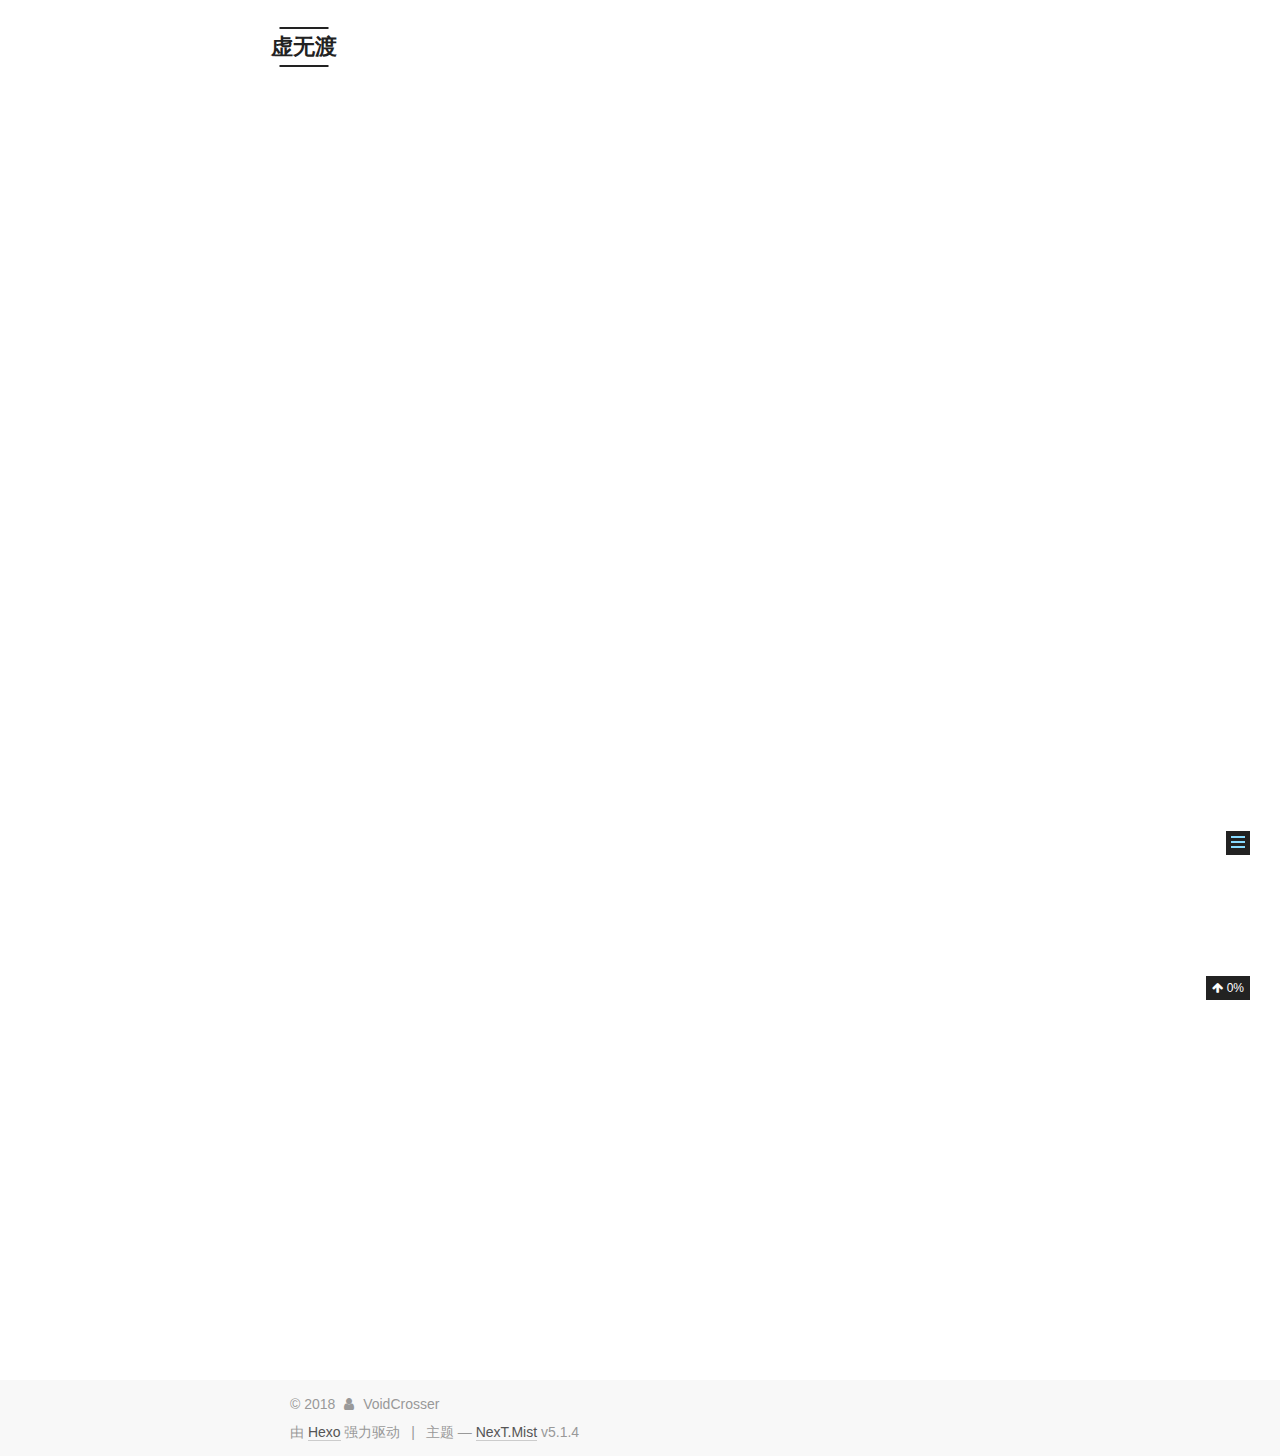
<file: 2018/09/15/hello-world/index.html>
<!DOCTYPE html>



  


<html class="theme-next mist use-motion" lang="zh-Hans">
<head>
  <meta charset="UTF-8"/>
<meta http-equiv="X-UA-Compatible" content="IE=edge" />
<meta name="viewport" content="width=device-width, initial-scale=1, maximum-scale=1"/>
<meta name="theme-color" content="#222">









<meta http-equiv="Cache-Control" content="no-transform" />
<meta http-equiv="Cache-Control" content="no-siteapp" />



  <meta name="google-site-verification" content="UzlAiRKxDGpXx9nNV8h9XyMvv_XqXk5v0slvd111NNI" />














  
  
  <link href="/lib/fancybox/source/jquery.fancybox.css?v=2.1.5" rel="stylesheet" type="text/css" />







<link href="/lib/font-awesome/css/font-awesome.min.css?v=4.6.2" rel="stylesheet" type="text/css" />

<link href="/css/main.css?v=5.1.4" rel="stylesheet" type="text/css" />


  <link rel="apple-touch-icon" sizes="180x180" href="/images/apple-touch-icon-next.png?v=5.1.4">


  <link rel="icon" type="image/png" sizes="32x32" href="/images/favicon-32x32-next.png?v=5.1.4">


  <link rel="icon" type="image/png" sizes="16x16" href="/images/favicon-16x16-next.png?v=5.1.4">


  <link rel="mask-icon" href="/images/logo.svg?v=5.1.4" color="#222">





  <meta name="keywords" content="Hexo, NexT" />










<meta name="description" content="Welcome to Hexo! This is your very first post. Check documentation for more info. If you get any problems when using Hexo, you can find the answer in troubleshooting or you can ask me on GitHub. Quick">
<meta property="og:type" content="article">
<meta property="og:title" content="Hello World">
<meta property="og:url" content="http://blog.voidhouse.xyz/2018/09/15/hello-world/index.html">
<meta property="og:site_name" content="虚无渡">
<meta property="og:description" content="Welcome to Hexo! This is your very first post. Check documentation for more info. If you get any problems when using Hexo, you can find the answer in troubleshooting or you can ask me on GitHub. Quick">
<meta property="og:locale" content="zh-Hans">
<meta property="og:updated_time" content="2017-10-28T00:39:58.000Z">
<meta name="twitter:card" content="summary">
<meta name="twitter:title" content="Hello World">
<meta name="twitter:description" content="Welcome to Hexo! This is your very first post. Check documentation for more info. If you get any problems when using Hexo, you can find the answer in troubleshooting or you can ask me on GitHub. Quick">



<script type="text/javascript" id="hexo.configurations">
  var NexT = window.NexT || {};
  var CONFIG = {
    root: '/',
    scheme: 'Mist',
    version: '5.1.4',
    sidebar: {"position":"left","display":"post","offset":12,"b2t":false,"scrollpercent":true,"onmobile":false},
    fancybox: true,
    tabs: true,
    motion: {"enable":true,"async":false,"transition":{"post_block":"fadeIn","post_header":"slideDownIn","post_body":"slideDownIn","coll_header":"slideLeftIn","sidebar":"slideUpIn"}},
    duoshuo: {
      userId: '0',
      author: 'VoidCrosser'
    },
    algolia: {
      applicationID: '',
      apiKey: '',
      indexName: '',
      hits: {"per_page":10},
      labels: {"input_placeholder":"Search for Posts","hits_empty":"We didn't find any results for the search: ${query}","hits_stats":"${hits} results found in ${time} ms"}
    }
  };
</script>



  <link rel="canonical" href="http://blog.voidhouse.xyz/2018/09/15/hello-world/"/>





  <title>Hello World | 虚无渡</title>
  




<script>
  (function(i,s,o,g,r,a,m){i['GoogleAnalyticsObject']=r;i[r]=i[r]||function(){
            (i[r].q=i[r].q||[]).push(arguments)},i[r].l=1*new Date();a=s.createElement(o),
          m=s.getElementsByTagName(o)[0];a.async=1;a.src=g;m.parentNode.insertBefore(a,m)
  })(window,document,'script','https://www.google-analytics.com/analytics.js','ga');
  ga('create', 'UA-125852921-1', 'auto');
  ga('send', 'pageview');
</script>


  <script type="text/javascript">
    var _hmt = _hmt || [];
    (function() {
      var hm = document.createElement("script");
      hm.src = "https://hm.baidu.com/hm.js?a8ed4d222e36d620af57ae1c71a50ef2";
      var s = document.getElementsByTagName("script")[0];
      s.parentNode.insertBefore(hm, s);
    })();
  </script>




</head>

<body itemscope itemtype="http://schema.org/WebPage" lang="zh-Hans">

  
  
    
  

  <div class="container sidebar-position-left page-post-detail">
    <div class="headband"></div>

    <header id="header" class="header" itemscope itemtype="http://schema.org/WPHeader">
      <div class="header-inner"><div class="site-brand-wrapper">
  <div class="site-meta ">
    

    <div class="custom-logo-site-title">
      <a href="/"  class="brand" rel="start">
        <span class="logo-line-before"><i></i></span>
        <span class="site-title">虚无渡</span>
        <span class="logo-line-after"><i></i></span>
      </a>
    </div>
      
        <p class="site-subtitle"></p>
      
  </div>

  <div class="site-nav-toggle">
    <button>
      <span class="btn-bar"></span>
      <span class="btn-bar"></span>
      <span class="btn-bar"></span>
    </button>
  </div>
</div>

<nav class="site-nav">
  

  
    <ul id="menu" class="menu">
      
        
        <li class="menu-item menu-item-home">
          <a href="/" rel="section">
            
              <i class="menu-item-icon fa fa-fw fa-home"></i> <br />
            
            首页
          </a>
        </li>
      
        
        <li class="menu-item menu-item-about">
          <a href="/about/" rel="section">
            
              <i class="menu-item-icon fa fa-fw fa-user"></i> <br />
            
            关于
          </a>
        </li>
      
        
        <li class="menu-item menu-item-archives">
          <a href="/archives/" rel="section">
            
              <i class="menu-item-icon fa fa-fw fa-archive"></i> <br />
            
            归档
          </a>
        </li>
      

      
        <li class="menu-item menu-item-search">
          
            <a href="javascript:;" class="popup-trigger">
          
            
              <i class="menu-item-icon fa fa-search fa-fw"></i> <br />
            
            搜索
          </a>
        </li>
      
    </ul>
  

  
    <div class="site-search">
      
  <div class="popup search-popup local-search-popup">
  <div class="local-search-header clearfix">
    <span class="search-icon">
      <i class="fa fa-search"></i>
    </span>
    <span class="popup-btn-close">
      <i class="fa fa-times-circle"></i>
    </span>
    <div class="local-search-input-wrapper">
      <input autocomplete="off"
             placeholder="搜索..." spellcheck="false"
             type="text" id="local-search-input">
    </div>
  </div>
  <div id="local-search-result"></div>
</div>



    </div>
  
</nav>



 </div>
    </header>

    <main id="main" class="main">
      <div class="main-inner">
        <div class="content-wrap">
          <div id="content" class="content">
            

  <div id="posts" class="posts-expand">
    

  

  
  
  

  <article class="post post-type-normal" itemscope itemtype="http://schema.org/Article">
  
  
  
  <div class="post-block">
    <link itemprop="mainEntityOfPage" href="http://blog.voidhouse.xyz/2018/09/15/hello-world/">

    <span hidden itemprop="author" itemscope itemtype="http://schema.org/Person">
      <meta itemprop="name" content="VoidCrosser">
      <meta itemprop="description" content="">
      <meta itemprop="image" content="/images/avatar.gif">
    </span>

    <span hidden itemprop="publisher" itemscope itemtype="http://schema.org/Organization">
      <meta itemprop="name" content="虚无渡">
    </span>

    
      <header class="post-header">

        
        
          <h1 class="post-title" itemprop="name headline">Hello World</h1>
        

        <div class="post-meta">
          <span class="post-time">
            
              <span class="post-meta-item-icon">
                <i class="fa fa-calendar-o"></i>
              </span>
              
                <span class="post-meta-item-text">发表于</span>
              
              <time title="创建于" itemprop="dateCreated datePublished" datetime="2018-09-15T22:39:30+08:00">
                09-15-2018
              </time>
            

            

            
          </span>

          

          
            
          

          
          

          

          
            <div class="post-wordcount">
              
                
                <span class="post-meta-item-icon">
                  <i class="fa fa-file-word-o"></i>
                </span>
                
                  <span class="post-meta-item-text">字数统计&#58;</span>
                
                <span title="字数统计">
                  73
                </span>
              

              
                <span class="post-meta-divider">|</span>
              

              
                <span class="post-meta-item-icon">
                  <i class="fa fa-clock-o"></i>
                </span>
                
                  <span class="post-meta-item-text">阅读时长 &asymp;</span>
                
                <span title="阅读时长">
                  1
                </span>
              
            </div>
          

          

        </div>
      </header>
    

    
    
    
    <div class="post-body" itemprop="articleBody">

      
      

      
        <p>Welcome to <a href="https://hexo.io/" target="_blank" rel="noopener">Hexo</a>! This is your very first post. Check <a href="https://hexo.io/docs/" target="_blank" rel="noopener">documentation</a> for more info. If you get any problems when using Hexo, you can find the answer in <a href="https://hexo.io/docs/troubleshooting.html" target="_blank" rel="noopener">troubleshooting</a> or you can ask me on <a href="https://github.com/hexojs/hexo/issues" target="_blank" rel="noopener">GitHub</a>.</p>
<h2 id="Quick-Start"><a href="#Quick-Start" class="headerlink" title="Quick Start"></a>Quick Start</h2><h3 id="Create-a-new-post"><a href="#Create-a-new-post" class="headerlink" title="Create a new post"></a>Create a new post</h3><figure class="highlight bash"><table><tr><td class="gutter"><pre><span class="line">1</span><br></pre></td><td class="code"><pre><span class="line">$ hexo new <span class="string">"My New Post"</span></span><br></pre></td></tr></table></figure>
<p>More info: <a href="https://hexo.io/docs/writing.html" target="_blank" rel="noopener">Writing</a></p>
<h3 id="Run-server"><a href="#Run-server" class="headerlink" title="Run server"></a>Run server</h3><figure class="highlight bash"><table><tr><td class="gutter"><pre><span class="line">1</span><br></pre></td><td class="code"><pre><span class="line">$ hexo server</span><br></pre></td></tr></table></figure>
<p>More info: <a href="https://hexo.io/docs/server.html" target="_blank" rel="noopener">Server</a></p>
<h3 id="Generate-static-files"><a href="#Generate-static-files" class="headerlink" title="Generate static files"></a>Generate static files</h3><figure class="highlight bash"><table><tr><td class="gutter"><pre><span class="line">1</span><br></pre></td><td class="code"><pre><span class="line">$ hexo generate</span><br></pre></td></tr></table></figure>
<p>More info: <a href="https://hexo.io/docs/generating.html" target="_blank" rel="noopener">Generating</a></p>
<h3 id="Deploy-to-remote-sites"><a href="#Deploy-to-remote-sites" class="headerlink" title="Deploy to remote sites"></a>Deploy to remote sites</h3><figure class="highlight bash"><table><tr><td class="gutter"><pre><span class="line">1</span><br></pre></td><td class="code"><pre><span class="line">$ hexo deploy</span><br></pre></td></tr></table></figure>
<p>More info: <a href="https://hexo.io/docs/deployment.html" target="_blank" rel="noopener">Deployment</a></p>

      
    </div>
    
    
    

    

    

    

    <footer class="post-footer">
      

      
      
      

      

      
      
    </footer>
  </div>
  
  
  
  </article>



    <div class="post-spread">
      
    </div>
  </div>


          </div>
          


          

  
    <div class="comments" id="comments">
      <div id="lv-container" data-id="city" data-uid="MTAyMC8zOTc1My8xNjI4MA=="></div>
    </div>

  



        </div>
        
          
  
  <div class="sidebar-toggle">
    <div class="sidebar-toggle-line-wrap">
      <span class="sidebar-toggle-line sidebar-toggle-line-first"></span>
      <span class="sidebar-toggle-line sidebar-toggle-line-middle"></span>
      <span class="sidebar-toggle-line sidebar-toggle-line-last"></span>
    </div>
  </div>

  <aside id="sidebar" class="sidebar">
    
    <div class="sidebar-inner">

      

      
        <ul class="sidebar-nav motion-element">
          <li class="sidebar-nav-toc sidebar-nav-active" data-target="post-toc-wrap">
            文章目录
          </li>
          <li class="sidebar-nav-overview" data-target="site-overview-wrap">
            站点概览
          </li>
        </ul>
      

      <section class="site-overview-wrap sidebar-panel">
        <div class="site-overview">
          <div class="site-author motion-element" itemprop="author" itemscope itemtype="http://schema.org/Person">
            
              <p class="site-author-name" itemprop="name">VoidCrosser</p>
              <p class="site-description motion-element" itemprop="description">酒不醉人人自醉，言有尽而意无穷</p>
          </div>

          <nav class="site-state motion-element">

            
              <div class="site-state-item site-state-posts">
              
                <a href="/archives/">
              
                  <span class="site-state-item-count">1</span>
                  <span class="site-state-item-name">日志</span>
                </a>
              </div>
            

            

            

          </nav>

          

          

          
          

          
          

          

        </div>
      </section>

      
      <!--noindex-->
        <section class="post-toc-wrap motion-element sidebar-panel sidebar-panel-active">
          <div class="post-toc">

            
              
            

            
              <div class="post-toc-content"><ol class="nav"><li class="nav-item nav-level-2"><a class="nav-link" href="#Quick-Start"><span class="nav-number">1.</span> <span class="nav-text">Quick Start</span></a><ol class="nav-child"><li class="nav-item nav-level-3"><a class="nav-link" href="#Create-a-new-post"><span class="nav-number">1.1.</span> <span class="nav-text">Create a new post</span></a></li><li class="nav-item nav-level-3"><a class="nav-link" href="#Run-server"><span class="nav-number">1.2.</span> <span class="nav-text">Run server</span></a></li><li class="nav-item nav-level-3"><a class="nav-link" href="#Generate-static-files"><span class="nav-number">1.3.</span> <span class="nav-text">Generate static files</span></a></li><li class="nav-item nav-level-3"><a class="nav-link" href="#Deploy-to-remote-sites"><span class="nav-number">1.4.</span> <span class="nav-text">Deploy to remote sites</span></a></li></ol></li></ol></div>
            

          </div>
        </section>
      <!--/noindex-->
      

      

    </div>
  </aside>


        
      </div>
    </main>

    <footer id="footer" class="footer">
      <div class="footer-inner">
        <div class="copyright">&copy; <span itemprop="copyrightYear">2018</span>
  <span class="with-love">
    <i class="fa fa-user"></i>
  </span>
  <span class="author" itemprop="copyrightHolder">VoidCrosser</span>

  
</div>


  <div class="powered-by">由 <a class="theme-link" target="_blank" href="https://hexo.io">Hexo</a> 强力驱动</div>



  <span class="post-meta-divider">|</span>



  <div class="theme-info">主题 &mdash; <a class="theme-link" target="_blank" href="https://github.com/iissnan/hexo-theme-next">NexT.Mist</a> v5.1.4</div>




        







        
      </div>
    </footer>

    
      <div class="back-to-top">
        <i class="fa fa-arrow-up"></i>
        
          <span id="scrollpercent"><span>0</span>%</span>
        
      </div>
    

    

  </div>

  

<script type="text/javascript">
  if (Object.prototype.toString.call(window.Promise) !== '[object Function]') {
    window.Promise = null;
  }
</script>









  












  
  
    <script type="text/javascript" src="/lib/jquery/index.js?v=2.1.3"></script>
  

  
  
    <script type="text/javascript" src="/lib/fastclick/lib/fastclick.min.js?v=1.0.6"></script>
  

  
  
    <script type="text/javascript" src="/lib/jquery_lazyload/jquery.lazyload.js?v=1.9.7"></script>
  

  
  
    <script type="text/javascript" src="/lib/velocity/velocity.min.js?v=1.2.1"></script>
  

  
  
    <script type="text/javascript" src="/lib/velocity/velocity.ui.min.js?v=1.2.1"></script>
  

  
  
    <script type="text/javascript" src="/lib/fancybox/source/jquery.fancybox.pack.js?v=2.1.5"></script>
  


  


  <script type="text/javascript" src="/js/src/utils.js?v=5.1.4"></script>

  <script type="text/javascript" src="/js/src/motion.js?v=5.1.4"></script>



  
  

  
  <script type="text/javascript" src="/js/src/scrollspy.js?v=5.1.4"></script>
<script type="text/javascript" src="/js/src/post-details.js?v=5.1.4"></script>



  


  <script type="text/javascript" src="/js/src/bootstrap.js?v=5.1.4"></script>



  


  




	





  





  
    <script type="text/javascript">
      (function(d, s) {
        var j, e = d.getElementsByTagName(s)[0];
        if (typeof LivereTower === 'function') { return; }
        j = d.createElement(s);
        j.src = 'https://cdn-city.livere.com/js/embed.dist.js';
        j.async = true;
        e.parentNode.insertBefore(j, e);
      })(document, 'script');
    </script>
  












  

  <script type="text/javascript">
    // Popup Window;
    var isfetched = false;
    var isXml = true;
    // Search DB path;
    var search_path = "search.xml";
    if (search_path.length === 0) {
      search_path = "search.xml";
    } else if (/json$/i.test(search_path)) {
      isXml = false;
    }
    var path = "/" + search_path;
    // monitor main search box;

    var onPopupClose = function (e) {
      $('.popup').hide();
      $('#local-search-input').val('');
      $('.search-result-list').remove();
      $('#no-result').remove();
      $(".local-search-pop-overlay").remove();
      $('body').css('overflow', '');
    }

    function proceedsearch() {
      $("body")
        .append('<div class="search-popup-overlay local-search-pop-overlay"></div>')
        .css('overflow', 'hidden');
      $('.search-popup-overlay').click(onPopupClose);
      $('.popup').toggle();
      var $localSearchInput = $('#local-search-input');
      $localSearchInput.attr("autocapitalize", "none");
      $localSearchInput.attr("autocorrect", "off");
      $localSearchInput.focus();
    }

    // search function;
    var searchFunc = function(path, search_id, content_id) {
      'use strict';

      // start loading animation
      $("body")
        .append('<div class="search-popup-overlay local-search-pop-overlay">' +
          '<div id="search-loading-icon">' +
          '<i class="fa fa-spinner fa-pulse fa-5x fa-fw"></i>' +
          '</div>' +
          '</div>')
        .css('overflow', 'hidden');
      $("#search-loading-icon").css('margin', '20% auto 0 auto').css('text-align', 'center');

      $.ajax({
        url: path,
        dataType: isXml ? "xml" : "json",
        async: true,
        success: function(res) {
          // get the contents from search data
          isfetched = true;
          $('.popup').detach().appendTo('.header-inner');
          var datas = isXml ? $("entry", res).map(function() {
            return {
              title: $("title", this).text(),
              content: $("content",this).text(),
              url: $("url" , this).text()
            };
          }).get() : res;
          var input = document.getElementById(search_id);
          var resultContent = document.getElementById(content_id);
          var inputEventFunction = function() {
            var searchText = input.value.trim().toLowerCase();
            var keywords = searchText.split(/[\s\-]+/);
            if (keywords.length > 1) {
              keywords.push(searchText);
            }
            var resultItems = [];
            if (searchText.length > 0) {
              // perform local searching
              datas.forEach(function(data) {
                var isMatch = false;
                var hitCount = 0;
                var searchTextCount = 0;
                var title = data.title.trim();
                var titleInLowerCase = title.toLowerCase();
                var content = data.content.trim().replace(/<[^>]+>/g,"");
                var contentInLowerCase = content.toLowerCase();
                var articleUrl = decodeURIComponent(data.url);
                var indexOfTitle = [];
                var indexOfContent = [];
                // only match articles with not empty titles
                if(title != '') {
                  keywords.forEach(function(keyword) {
                    function getIndexByWord(word, text, caseSensitive) {
                      var wordLen = word.length;
                      if (wordLen === 0) {
                        return [];
                      }
                      var startPosition = 0, position = [], index = [];
                      if (!caseSensitive) {
                        text = text.toLowerCase();
                        word = word.toLowerCase();
                      }
                      while ((position = text.indexOf(word, startPosition)) > -1) {
                        index.push({position: position, word: word});
                        startPosition = position + wordLen;
                      }
                      return index;
                    }

                    indexOfTitle = indexOfTitle.concat(getIndexByWord(keyword, titleInLowerCase, false));
                    indexOfContent = indexOfContent.concat(getIndexByWord(keyword, contentInLowerCase, false));
                  });
                  if (indexOfTitle.length > 0 || indexOfContent.length > 0) {
                    isMatch = true;
                    hitCount = indexOfTitle.length + indexOfContent.length;
                  }
                }

                // show search results

                if (isMatch) {
                  // sort index by position of keyword

                  [indexOfTitle, indexOfContent].forEach(function (index) {
                    index.sort(function (itemLeft, itemRight) {
                      if (itemRight.position !== itemLeft.position) {
                        return itemRight.position - itemLeft.position;
                      } else {
                        return itemLeft.word.length - itemRight.word.length;
                      }
                    });
                  });

                  // merge hits into slices

                  function mergeIntoSlice(text, start, end, index) {
                    var item = index[index.length - 1];
                    var position = item.position;
                    var word = item.word;
                    var hits = [];
                    var searchTextCountInSlice = 0;
                    while (position + word.length <= end && index.length != 0) {
                      if (word === searchText) {
                        searchTextCountInSlice++;
                      }
                      hits.push({position: position, length: word.length});
                      var wordEnd = position + word.length;

                      // move to next position of hit

                      index.pop();
                      while (index.length != 0) {
                        item = index[index.length - 1];
                        position = item.position;
                        word = item.word;
                        if (wordEnd > position) {
                          index.pop();
                        } else {
                          break;
                        }
                      }
                    }
                    searchTextCount += searchTextCountInSlice;
                    return {
                      hits: hits,
                      start: start,
                      end: end,
                      searchTextCount: searchTextCountInSlice
                    };
                  }

                  var slicesOfTitle = [];
                  if (indexOfTitle.length != 0) {
                    slicesOfTitle.push(mergeIntoSlice(title, 0, title.length, indexOfTitle));
                  }

                  var slicesOfContent = [];
                  while (indexOfContent.length != 0) {
                    var item = indexOfContent[indexOfContent.length - 1];
                    var position = item.position;
                    var word = item.word;
                    // cut out 100 characters
                    var start = position - 20;
                    var end = position + 80;
                    if(start < 0){
                      start = 0;
                    }
                    if (end < position + word.length) {
                      end = position + word.length;
                    }
                    if(end > content.length){
                      end = content.length;
                    }
                    slicesOfContent.push(mergeIntoSlice(content, start, end, indexOfContent));
                  }

                  // sort slices in content by search text's count and hits' count

                  slicesOfContent.sort(function (sliceLeft, sliceRight) {
                    if (sliceLeft.searchTextCount !== sliceRight.searchTextCount) {
                      return sliceRight.searchTextCount - sliceLeft.searchTextCount;
                    } else if (sliceLeft.hits.length !== sliceRight.hits.length) {
                      return sliceRight.hits.length - sliceLeft.hits.length;
                    } else {
                      return sliceLeft.start - sliceRight.start;
                    }
                  });

                  // select top N slices in content

                  var upperBound = parseInt('1');
                  if (upperBound >= 0) {
                    slicesOfContent = slicesOfContent.slice(0, upperBound);
                  }

                  // highlight title and content

                  function highlightKeyword(text, slice) {
                    var result = '';
                    var prevEnd = slice.start;
                    slice.hits.forEach(function (hit) {
                      result += text.substring(prevEnd, hit.position);
                      var end = hit.position + hit.length;
                      result += '<b class="search-keyword">' + text.substring(hit.position, end) + '</b>';
                      prevEnd = end;
                    });
                    result += text.substring(prevEnd, slice.end);
                    return result;
                  }

                  var resultItem = '';

                  if (slicesOfTitle.length != 0) {
                    resultItem += "<li><a href='" + articleUrl + "' class='search-result-title'>" + highlightKeyword(title, slicesOfTitle[0]) + "</a>";
                  } else {
                    resultItem += "<li><a href='" + articleUrl + "' class='search-result-title'>" + title + "</a>";
                  }

                  slicesOfContent.forEach(function (slice) {
                    resultItem += "<a href='" + articleUrl + "'>" +
                      "<p class=\"search-result\">" + highlightKeyword(content, slice) +
                      "...</p>" + "</a>";
                  });

                  resultItem += "</li>";
                  resultItems.push({
                    item: resultItem,
                    searchTextCount: searchTextCount,
                    hitCount: hitCount,
                    id: resultItems.length
                  });
                }
              })
            };
            if (keywords.length === 1 && keywords[0] === "") {
              resultContent.innerHTML = '<div id="no-result"><i class="fa fa-search fa-5x" /></div>'
            } else if (resultItems.length === 0) {
              resultContent.innerHTML = '<div id="no-result"><i class="fa fa-frown-o fa-5x" /></div>'
            } else {
              resultItems.sort(function (resultLeft, resultRight) {
                if (resultLeft.searchTextCount !== resultRight.searchTextCount) {
                  return resultRight.searchTextCount - resultLeft.searchTextCount;
                } else if (resultLeft.hitCount !== resultRight.hitCount) {
                  return resultRight.hitCount - resultLeft.hitCount;
                } else {
                  return resultRight.id - resultLeft.id;
                }
              });
              var searchResultList = '<ul class=\"search-result-list\">';
              resultItems.forEach(function (result) {
                searchResultList += result.item;
              })
              searchResultList += "</ul>";
              resultContent.innerHTML = searchResultList;
            }
          }

          if ('auto' === 'auto') {
            input.addEventListener('input', inputEventFunction);
          } else {
            $('.search-icon').click(inputEventFunction);
            input.addEventListener('keypress', function (event) {
              if (event.keyCode === 13) {
                inputEventFunction();
              }
            });
          }

          // remove loading animation
          $(".local-search-pop-overlay").remove();
          $('body').css('overflow', '');

          proceedsearch();
        }
      });
    }

    // handle and trigger popup window;
    $('.popup-trigger').click(function(e) {
      e.stopPropagation();
      if (isfetched === false) {
        searchFunc(path, 'local-search-input', 'local-search-result');
      } else {
        proceedsearch();
      };
    });

    $('.popup-btn-close').click(onPopupClose);
    $('.popup').click(function(e){
      e.stopPropagation();
    });
    $(document).on('keyup', function (event) {
      var shouldDismissSearchPopup = event.which === 27 &&
        $('.search-popup').is(':visible');
      if (shouldDismissSearchPopup) {
        onPopupClose();
      }
    });
  </script>





  

  

  

  
  

  

  

  


</body>
</html>
</file>
<file: css/main.css>
/* normalize.css v3.0.2 | MIT License | git.io/normalize */
html {
  font-family: sans-serif; /* 1 */
  -ms-text-size-adjust: 100%; /* 2 */
  -webkit-text-size-adjust: 100%; /* 2 */
}
body {
  margin: 0;
}
article,
aside,
details,
figcaption,
figure,
footer,
header,
hgroup,
main,
menu,
nav,
section,
summary {
  display: block;
}
audio,
canvas,
progress,
video {
  display: inline-block; /* 1 */
  vertical-align: baseline; /* 2 */
}
audio:not([controls]) {
  display: none;
  height: 0;
}
[hidden],
template {
  display: none;
}
a {
  background-color: transparent;
}
a:active,
a:hover {
  outline: 0;
}
abbr[title] {
  border-bottom: 1px dotted;
}
b,
strong {
  font-weight: bold;
}
dfn {
  font-style: italic;
}
h1 {
  font-size: 2em;
  margin: 0.67em 0;
}
mark {
  background: #ff0;
  color: #000;
}
small {
  font-size: 80%;
}
sub,
sup {
  font-size: 75%;
  line-height: 0;
  position: relative;
  vertical-align: baseline;
}
sup {
  top: -0.5em;
}
sub {
  bottom: -0.25em;
}
img {
  border: 0;
}
svg:not(:root) {
  overflow: hidden;
}
figure {
  margin: 1em 40px;
}
hr {
  -moz-box-sizing: content-box;
  box-sizing: content-box;
  height: 0;
}
pre {
  overflow: auto;
}
code,
kbd,
pre,
samp {
  font-family: monospace, monospace;
  font-size: 1em;
}
button,
input,
optgroup,
select,
textarea {
  color: inherit; /* 1 */
  font: inherit; /* 2 */
  margin: 0; /* 3 */
}
button {
  overflow: visible;
}
button,
select {
  text-transform: none;
}
button,
html input[type="button"],
input[type="reset"],
input[type="submit"] {
  -webkit-appearance: button; /* 2 */
  cursor: pointer; /* 3 */
}
button[disabled],
html input[disabled] {
  cursor: default;
}
button::-moz-focus-inner,
input::-moz-focus-inner {
  border: 0;
  padding: 0;
}
input {
  line-height: normal;
}
input[type="checkbox"],
input[type="radio"] {
  box-sizing: border-box; /* 1 */
  padding: 0; /* 2 */
}
input[type="number"]::-webkit-inner-spin-button,
input[type="number"]::-webkit-outer-spin-button {
  height: auto;
}
input[type="search"] {
  -webkit-appearance: textfield; /* 1 */
  -moz-box-sizing: content-box;
  -webkit-box-sizing: content-box; /* 2 */
  box-sizing: content-box;
}
input[type="search"]::-webkit-search-cancel-button,
input[type="search"]::-webkit-search-decoration {
  -webkit-appearance: none;
}
fieldset {
  border: 1px solid #c0c0c0;
  margin: 0 2px;
  padding: 0.35em 0.625em 0.75em;
}
legend {
  border: 0; /* 1 */
  padding: 0; /* 2 */
}
textarea {
  overflow: auto;
}
optgroup {
  font-weight: bold;
}
table {
  border-collapse: collapse;
  border-spacing: 0;
}
td,
th {
  padding: 0;
}
::selection {
  background: #262a30;
  color: #fff;
}
body {
  position: relative;
  font-family: 'Lato', "PingFang SC", "Microsoft YaHei", sans-serif;
  font-size: 14px;
  line-height: 2;
  color: #555;
  background: #fff;
}
@media (max-width: 767px) {
  body {
    padding-right: 0 !important;
  }
}
@media (min-width: 768px) and (max-width: 991px) {
  body {
    padding-right: 0 !important;
  }
}
@media (min-width: 1600px) {
  body {
    font-size: 16px;
  }
}
h1,
h2,
h3,
h4,
h5,
h6 {
  margin: 0;
  padding: 0;
  font-weight: bold;
  line-height: 1.5;
  font-family: 'Lato', "PingFang SC", "Microsoft YaHei", sans-serif;
}
h2,
h3,
h4,
h5,
h6 {
  margin: 20px 0 15px;
}
h1 {
  font-size: 24px;
}
@media (max-width: 767px) {
  h1 {
    font-size: 20px;
  }
}
h2 {
  font-size: 22px;
}
@media (max-width: 767px) {
  h2 {
    font-size: 18px;
  }
}
h3 {
  font-size: 20px;
}
@media (max-width: 767px) {
  h3 {
    font-size: 16px;
  }
}
h4 {
  font-size: 18px;
}
@media (max-width: 767px) {
  h4 {
    font-size: 14px;
  }
}
h5 {
  font-size: 16px;
}
@media (max-width: 767px) {
  h5 {
    font-size: 12px;
  }
}
h6 {
  font-size: 14px;
}
@media (max-width: 767px) {
  h6 {
    font-size: 10px;
  }
}
p {
  margin: 0 0 20px 0;
}
a {
  color: #555;
  text-decoration: none;
  outline: none;
  border-bottom: 1px solid #999;
  word-wrap: break-word;
}
a:hover {
  color: #222;
  border-bottom-color: #222;
}
blockquote {
  margin: 0;
  padding: 0;
}
img {
  display: block;
  margin: auto;
  max-width: 100%;
  height: auto;
}
hr {
  margin: 40px 0;
  height: 3px;
  border: none;
  background-color: #ddd;
  background-image: repeating-linear-gradient(-45deg, #fff, #fff 4px, transparent 4px, transparent 8px);
}
blockquote {
  padding: 0 15px;
  color: #666;
  border-left: 4px solid #ddd;
}
blockquote cite::before {
  content: "-";
  padding: 0 5px;
}
dt {
  font-weight: 700;
}
dd {
  margin: 0;
  padding: 0;
}
kbd {
  border: 1px solid #ccc;
  border-radius: 0.2em;
  box-shadow: 0.1em 0.1em 0.2em rgba(0,0,0,0.1);
  background-color: #f9f9f9;
  font-family: inherit;
  background-image: -webkit-linear-gradient(top, #eee, #fff, #eee);
  padding: 0.1em 0.3em;
  white-space: nowrap;
}
.text-left {
  text-align: left;
}
.text-center {
  text-align: center;
}
.text-right {
  text-align: right;
}
.text-justify {
  text-align: justify;
}
.text-nowrap {
  white-space: nowrap;
}
.text-lowercase {
  text-transform: lowercase;
}
.text-uppercase {
  text-transform: uppercase;
}
.text-capitalize {
  text-transform: capitalize;
}
.center-block {
  display: block;
  margin-left: auto;
  margin-right: auto;
}
.clearfix:before,
.clearfix:after {
  content: " ";
  display: table;
}
.clearfix:after {
  clear: both;
}
.pullquote {
  width: 45%;
}
.pullquote.left {
  float: left;
  margin-left: 5px;
  margin-right: 10px;
}
.pullquote.right {
  float: right;
  margin-left: 10px;
  margin-right: 5px;
}
.affix.affix.affix {
  position: fixed;
}
.translation {
  margin-top: -20px;
  font-size: 14px;
  color: #999;
}
.scrollbar-measure {
  width: 100px;
  height: 100px;
  overflow: scroll;
  position: absolute;
  top: -9999px;
}
.use-motion .motion-element {
  opacity: 0;
}
table {
  margin: 20px 0;
  width: 100%;
  border-collapse: collapse;
  border-spacing: 0;
  border: 1px solid #ddd;
  font-size: 14px;
  table-layout: fixed;
  word-wrap: break-all;
}
table>tbody>tr:nth-of-type(odd) {
  background-color: #f9f9f9;
}
table>tbody>tr:hover {
  background-color: #f5f5f5;
}
caption,
th,
td {
  padding: 8px;
  text-align: left;
  vertical-align: middle;
  font-weight: normal;
}
th,
td {
  border-bottom: 3px solid #ddd;
  border-right: 1px solid #eee;
}
th {
  padding-bottom: 10px;
  font-weight: 700;
}
td {
  border-bottom-width: 1px;
}
html,
body {
  height: 100%;
}
.container {
  position: relative;
  min-height: 100%;
}
.header-inner {
  margin: 0 auto;
  padding: 100px 0 70px;
  width: 700px;
}
@media (min-width: 1600px) {
  .container .header-inner {
    width: 900px;
  }
}
.main {
  padding-bottom: 150px;
}
.main-inner {
  margin: 0 auto;
  width: 700px;
}
@media (min-width: 1600px) {
  .container .main-inner {
    width: 900px;
  }
}
.footer {
  position: absolute;
  left: 0;
  bottom: 0;
  width: 100%;
  min-height: 50px;
}
.footer-inner {
  box-sizing: border-box;
  margin: 20px auto;
  width: 700px;
}
@media (min-width: 1600px) {
  .container .footer-inner {
    width: 900px;
  }
}
pre,
.highlight {
  overflow: auto;
  margin: 20px 0;
  padding: 0;
  font-size: 13px;
  color: #4d4d4c;
  background: #f7f7f7;
  line-height: 1.6;
}
pre,
code {
  font-family: consolas, Menlo, "PingFang SC", "Microsoft YaHei", monospace;
}
code {
  padding: 2px 4px;
  word-wrap: break-word;
  color: #555;
  background: #eee;
  border-radius: 3px;
  font-size: 13px;
}
pre {
  padding: 10px;
}
pre code {
  padding: 0;
  color: #4d4d4c;
  background: none;
  text-shadow: none;
}
.highlight {
  border-radius: 1px;
}
.highlight pre {
  border: none;
  margin: 0;
  padding: 10px 0;
}
.highlight table {
  margin: 0;
  width: auto;
  border: none;
}
.highlight td {
  border: none;
  padding: 0;
}
.highlight figcaption {
  font-size: 1em;
  color: #4d4d4c;
  line-height: 1em;
  margin-bottom: 1em;
}
.highlight figcaption:before,
.highlight figcaption:after {
  content: " ";
  display: table;
}
.highlight figcaption:after {
  clear: both;
}
.highlight figcaption a {
  float: right;
  color: #4d4d4c;
}
.highlight figcaption a:hover {
  border-bottom-color: #4d4d4c;
}
.highlight .gutter pre {
  padding-left: 10px;
  padding-right: 10px;
  color: #869194;
  text-align: right;
  background-color: #eff2f3;
}
.highlight .code pre {
  width: 100%;
  padding-left: 10px;
  padding-right: 10px;
  background-color: #f7f7f7;
}
.highlight .line {
  height: 20px;
}
.gutter {
  -webkit-user-select: none;
  -moz-user-select: none;
  -ms-user-select: none;
  user-select: none;
}
.gist table {
  width: auto;
}
.gist table td {
  border: none;
}
pre .deletion {
  background: #fdd;
}
pre .addition {
  background: #dfd;
}
pre .meta {
  color: #8959a8;
}
pre .comment {
  color: #8e908c;
}
pre .variable,
pre .attribute,
pre .tag,
pre .regexp,
pre .ruby .constant,
pre .xml .tag .title,
pre .xml .pi,
pre .xml .doctype,
pre .html .doctype,
pre .css .id,
pre .css .class,
pre .css .pseudo {
  color: #c82829;
}
pre .number,
pre .preprocessor,
pre .built_in,
pre .literal,
pre .params,
pre .constant,
pre .command {
  color: #f5871f;
}
pre .ruby .class .title,
pre .css .rules .attribute,
pre .string,
pre .value,
pre .inheritance,
pre .header,
pre .ruby .symbol,
pre .xml .cdata,
pre .special,
pre .number,
pre .formula {
  color: #718c00;
}
pre .title,
pre .css .hexcolor {
  color: #3e999f;
}
pre .function,
pre .python .decorator,
pre .python .title,
pre .ruby .function .title,
pre .ruby .title .keyword,
pre .perl .sub,
pre .javascript .title,
pre .coffeescript .title {
  color: #4271ae;
}
pre .keyword,
pre .javascript .function {
  color: #8959a8;
}
.full-image.full-image.full-image.full-image {
  border: none;
  max-width: 100%;
  width: auto;
  margin: 20px auto 25px;
}
@media (min-width: 992px) {
  .full-image.full-image.full-image.full-image {
    max-width: none;
    width: 110%;
    margin: 25px -5%;
  }
}
.blockquote-center,
.page-home .post-type-quote blockquote,
.page-post-detail .post-type-quote blockquote {
  position: relative;
  margin: 40px 0;
  padding: 0;
  border-left: none;
  text-align: center;
}
.blockquote-center::before,
.page-home .post-type-quote blockquote::before,
.page-post-detail .post-type-quote blockquote::before,
.blockquote-center::after,
.page-home .post-type-quote blockquote::after,
.page-post-detail .post-type-quote blockquote::after {
  position: absolute;
  content: ' ';
  display: block;
  width: 100%;
  height: 24px;
  opacity: 0.2;
  background-repeat: no-repeat;
  background-position: 0 -6px;
  background-size: 22px 22px;
}
.blockquote-center::before,
.page-home .post-type-quote blockquote::before,
.page-post-detail .post-type-quote blockquote::before {
  top: -20px;
  background-image: url("../images/quote-l.svg");
  border-top: 1px solid #ccc;
}
.blockquote-center::after,
.page-home .post-type-quote blockquote::after,
.page-post-detail .post-type-quote blockquote::after {
  bottom: -20px;
  background-image: url("../images/quote-r.svg");
  border-bottom: 1px solid #ccc;
  background-position: 100% 8px;
}
.blockquote-center p,
.page-home .post-type-quote blockquote p,
.page-post-detail .post-type-quote blockquote p,
.blockquote-center div,
.page-home .post-type-quote blockquote div,
.page-post-detail .post-type-quote blockquote div {
  text-align: center;
}
.post .post-body .group-picture img {
  box-sizing: border-box;
  padding: 0 3px;
  border: none;
}
.post .group-picture-row {
  overflow: hidden;
  margin-top: 6px;
}
.post .group-picture-row:first-child {
  margin-top: 0;
}
.post .group-picture-column {
  float: left;
}
.page-post-detail .post-body .group-picture-column {
  float: none;
  margin-top: 10px;
  width: auto !important;
}
.page-post-detail .post-body .group-picture-column img {
  margin: 0 auto;
}
.page-archive .group-picture-container {
  overflow: hidden;
}
.page-archive .group-picture-row {
  float: left;
}
.page-archive .group-picture-row:first-child {
  margin-top: 6px;
}
.page-archive .group-picture-column {
  max-width: 150px;
  max-height: 150px;
}
.post-body .note {
  position: relative;
  padding: 15px;
  margin-bottom: 20px;
  border: 1px solid #eee;
  border-left-width: 5px;
  border-radius: 3px;
}
.post-body .note h2,
.post-body .note h3,
.post-body .note h4,
.post-body .note h5,
.post-body .note h6 {
  margin-top: 0;
  margin-bottom: 0;
  border-bottom: initial;
  padding-top: 0 !important;
}
.post-body .note p:first-child,
.post-body .note ul:first-child,
.post-body .note ol:first-child,
.post-body .note table:first-child,
.post-body .note pre:first-child,
.post-body .note blockquote:first-child {
  margin-top: 0;
}
.post-body .note p:last-child,
.post-body .note ul:last-child,
.post-body .note ol:last-child,
.post-body .note table:last-child,
.post-body .note pre:last-child,
.post-body .note blockquote:last-child {
  margin-bottom: 0;
}
.post-body .note.default {
  border-left-color: #777;
}
.post-body .note.default h2,
.post-body .note.default h3,
.post-body .note.default h4,
.post-body .note.default h5,
.post-body .note.default h6 {
  color: #777;
}
.post-body .note.primary {
  border-left-color: #6f42c1;
}
.post-body .note.primary h2,
.post-body .note.primary h3,
.post-body .note.primary h4,
.post-body .note.primary h5,
.post-body .note.primary h6 {
  color: #6f42c1;
}
.post-body .note.info {
  border-left-color: #428bca;
}
.post-body .note.info h2,
.post-body .note.info h3,
.post-body .note.info h4,
.post-body .note.info h5,
.post-body .note.info h6 {
  color: #428bca;
}
.post-body .note.success {
  border-left-color: #5cb85c;
}
.post-body .note.success h2,
.post-body .note.success h3,
.post-body .note.success h4,
.post-body .note.success h5,
.post-body .note.success h6 {
  color: #5cb85c;
}
.post-body .note.warning {
  border-left-color: #f0ad4e;
}
.post-body .note.warning h2,
.post-body .note.warning h3,
.post-body .note.warning h4,
.post-body .note.warning h5,
.post-body .note.warning h6 {
  color: #f0ad4e;
}
.post-body .note.danger {
  border-left-color: #d9534f;
}
.post-body .note.danger h2,
.post-body .note.danger h3,
.post-body .note.danger h4,
.post-body .note.danger h5,
.post-body .note.danger h6 {
  color: #d9534f;
}
.post-body .label {
  display: inline;
  padding: 0 2px;
  white-space: nowrap;
}
.post-body .label.default {
  background-color: #f0f0f0;
}
.post-body .label.primary {
  background-color: #efe6f7;
}
.post-body .label.info {
  background-color: #e5f2f8;
}
.post-body .label.success {
  background-color: #e7f4e9;
}
.post-body .label.warning {
  background-color: #fcf6e1;
}
.post-body .label.danger {
  background-color: #fae8eb;
}
.post-body .tabs {
  position: relative;
  display: block;
  margin-bottom: 20px;
  padding-top: 10px;
}
.post-body .tabs ul.nav-tabs {
  margin: 0;
  padding: 0;
  display: flex;
  margin-bottom: -1px;
}
@media (max-width: 413px) {
  .post-body .tabs ul.nav-tabs {
    display: block;
    margin-bottom: 5px;
  }
}
.post-body .tabs ul.nav-tabs li.tab {
  list-style-type: none !important;
  margin: 0 0.25em 0 0;
  border-top: 3px solid transparent;
  border-left: 1px solid transparent;
  border-right: 1px solid transparent;
}
@media (max-width: 413px) {
  .post-body .tabs ul.nav-tabs li.tab {
    margin: initial;
    border-top: 1px solid transparent;
    border-left: 3px solid transparent;
    border-right: 1px solid transparent;
    border-bottom: 1px solid transparent;
  }
}
.post-body .tabs ul.nav-tabs li.tab a {
  outline: 0;
  border-bottom: initial;
  display: block;
  line-height: 1.8em;
  padding: 0.25em 0.75em;
  transition-duration: 0.2s;
  transition-timing-function: ease-out;
  transition-delay: 0s;
}
.post-body .tabs ul.nav-tabs li.tab a i {
  width: 1.285714285714286em;
}
.post-body .tabs ul.nav-tabs li.tab.active {
  border-top: 3px solid #fc6423;
  border-left: 1px solid #ddd;
  border-right: 1px solid #ddd;
  background-color: #fff;
}
@media (max-width: 413px) {
  .post-body .tabs ul.nav-tabs li.tab.active {
    border-top: 1px solid #ddd;
    border-left: 3px solid #fc6423;
    border-right: 1px solid #ddd;
    border-bottom: 1px solid #ddd;
  }
}
.post-body .tabs ul.nav-tabs li.tab.active a {
  cursor: default;
  color: #555;
}
.post-body .tabs .tab-content {
  background-color: #fff;
}
.post-body .tabs .tab-content .tab-pane {
  border: 1px solid #ddd;
  padding: 20px 20px 0 20px;
}
.post-body .tabs .tab-content .tab-pane:not(.active) {
  display: none !important;
}
.post-body .tabs .tab-content .tab-pane.active {
  display: block !important;
}
.btn {
  display: inline-block;
  padding: 0 20px;
  font-size: 14px;
  color: #555;
  background: transparent;
  border: 2px solid #222;
  text-decoration: none;
  border-radius: 0;
  transition-property: background-color;
  transition-duration: 0.2s;
  transition-timing-function: ease-in-out;
  transition-delay: 0s;
  line-height: 2;
}
.btn:hover {
  border-color: #222;
  color: #222;
  background: #fff;
}
.btn +.btn {
  margin: 0 0 8px 8px;
}
.btn .fa-fw {
  width: 1.285714285714286em;
  text-align: left;
}
.btn-bar {
  display: block;
  width: 22px;
  height: 2px;
  background: #555;
  border-radius: 1px;
}
.btn-bar+.btn-bar {
  margin-top: 4px;
}
.pagination {
  margin: 120px 0 40px;
  text-align: center;
  border-top: 1px solid #eee;
}
.page-number-basic,
.pagination .prev,
.pagination .next,
.pagination .page-number,
.pagination .space {
  display: inline-block;
  position: relative;
  top: -1px;
  margin: 0 10px;
  padding: 0 11px;
}
@media (max-width: 767px) {
  .page-number-basic,
  .pagination .prev,
  .pagination .next,
  .pagination .page-number,
  .pagination .space {
    margin: 0 5px;
  }
}
.pagination .prev,
.pagination .next,
.pagination .page-number {
  border-bottom: 0;
  border-top: 1px solid #eee;
  transition-property: border-color;
  transition-duration: 0.2s;
  transition-timing-function: ease-in-out;
  transition-delay: 0s;
}
.pagination .prev:hover,
.pagination .next:hover,
.pagination .page-number:hover {
  border-top-color: #222;
}
.pagination .space {
  padding: 0;
  margin: 0;
}
.pagination .prev {
  margin-left: 0;
}
.pagination .next {
  margin-right: 0;
}
.pagination .page-number.current {
  color: #fff;
  background: #ccc;
  border-top-color: #ccc;
}
@media (max-width: 767px) {
  .pagination {
    border-top: none;
  }
  .pagination .prev,
  .pagination .next,
  .pagination .page-number {
    margin-bottom: 10px;
    border-top: 0;
    border-bottom: 1px solid #eee;
    padding: 0 10px;
  }
  .pagination .prev:hover,
  .pagination .next:hover,
  .pagination .page-number:hover {
    border-bottom-color: #222;
  }
}
.comments {
  margin: 60px 20px 0;
}
.tag-cloud {
  text-align: center;
}
.tag-cloud a {
  display: inline-block;
  margin: 10px;
}
.back-to-top {
  box-sizing: border-box;
  position: fixed;
  bottom: -100px;
  right: 30px;
  z-index: 1050;
  padding: 0 6px;
  width: initial;
  background: #222;
  font-size: 12px;
  opacity: 1;
  color: #fff;
  cursor: pointer;
  text-align: center;
  -webkit-transform: translateZ(0);
  transition-property: bottom;
  transition-duration: 0.2s;
  transition-timing-function: ease-in-out;
  transition-delay: 0s;
}
@media (min-width: 768px) and (max-width: 991px) {
  .back-to-top {
    display: none !important;
  }
}
@media (max-width: 767px) {
  .back-to-top {
    display: none !important;
  }
}
.back-to-top.back-to-top-on {
  bottom: 19px;
}
.header {
  background: transparent;
}
.header-inner {
  position: relative;
}
.headband {
  height: 3px;
  background: #222;
}
.site-meta {
  margin: 0;
  text-align: left;
}
@media (max-width: 767px) {
  .site-meta {
    text-align: center;
  }
}
.brand {
  position: relative;
  display: inline-block;
  padding: 0 40px;
  color: #222;
  background: #222;
  border-bottom: none;
}
.brand:hover {
  color: #222;
}
.logo {
  display: inline-block;
  margin-right: 5px;
  line-height: 36px;
  vertical-align: top;
}
.site-title {
  display: inline-block;
  vertical-align: top;
  line-height: 36px;
  font-size: 20px;
  font-weight: normal;
  font-family: 'Lato', "PingFang SC", "Microsoft YaHei", sans-serif;
}
.site-subtitle {
  margin-top: 10px;
  font-size: 13px;
  color: #999;
}
.use-motion .brand {
  opacity: 0;
}
.use-motion .logo,
.use-motion .site-title,
.use-motion .site-subtitle {
  opacity: 0;
  position: relative;
  top: -10px;
}
.site-nav-toggle {
  display: none;
  position: absolute;
  top: 10px;
  left: 10px;
}
@media (max-width: 767px) {
  .site-nav-toggle {
    display: block;
  }
}
.site-nav-toggle button {
  margin-top: 2px;
  padding: 9px 10px;
  background: transparent;
  border: none;
}
@media (max-width: 767px) {
  .site-nav {
    display: none;
    margin: 0 -10px;
    padding: 0 10px;
    clear: both;
    border-top: 1px solid #ddd;
  }
}
@media (min-width: 768px) and (max-width: 991px) {
  .site-nav {
    display: block !important;
  }
}
@media (min-width: 992px) {
  .site-nav {
    display: block !important;
  }
}
.menu {
  margin-top: 20px;
  padding-left: 0;
  text-align: center;
}
.menu .menu-item {
  display: inline-block;
  margin: 0 10px;
  list-style: none;
}
@media screen and (max-width: 767px) {
  .menu .menu-item {
    margin-top: 10px;
  }
}
.menu .menu-item a {
  display: block;
  font-size: 13px;
  line-height: inherit;
  border-bottom: 1px solid transparent;
  transition-property: border-color;
  transition-duration: 0.2s;
  transition-timing-function: ease-in-out;
  transition-delay: 0s;
}
.menu .menu-item a:hover {
  border-bottom-color: #222;
}
.menu .menu-item .fa {
  margin-right: 5px;
}
.use-motion .menu-item {
  opacity: 0;
}
.post-body {
  font-family: 'Lato', "PingFang SC", "Microsoft YaHei", sans-serif;
}
@media (max-width: 767px) {
  .post-body {
    word-break: break-word;
  }
}
.post-body .fancybox img {
  display: block !important;
  margin: 0 auto;
  cursor: pointer;
  cursor: zoom-in;
  cursor: -webkit-zoom-in;
}
.post-body .image-caption,
.post-body .figure .caption {
  margin: -20px auto 15px;
  text-align: center;
  font-size: 14px;
  color: #999;
  font-weight: bold;
  line-height: 1;
}
.post-sticky-flag {
  display: inline-block;
  font-size: 16px;
  -ms-transform: rotate(30deg);
  -webkit-transform: rotate(30deg);
  -moz-transform: rotate(30deg);
  -ms-transform: rotate(30deg);
  -o-transform: rotate(30deg);
  transform: rotate(30deg);
}
.use-motion .post-block,
.use-motion .pagination,
.use-motion .comments {
  opacity: 0;
}
.use-motion .post-header {
  opacity: 0;
}
.use-motion .post-body {
  opacity: 0;
}
.use-motion .collection-title {
  opacity: 0;
}
.posts-expand {
  padding-top: 40px;
}
@media (max-width: 767px) {
  .posts-expand {
    margin: 0 20px;
  }
  .post-body pre .gutter pre {
    padding-right: 10px;
  }
  .post-body .highlight {
    margin-left: 0px;
    margin-right: 0px;
    padding: 0;
  }
  .post-body .highlight .gutter pre {
    padding-right: 10px;
  }
}
@media (min-width: 992px) {
  .posts-expand .post-body {
    text-align: justify;
  }
}
.posts-expand .post-body h2,
.posts-expand .post-body h3,
.posts-expand .post-body h4,
.posts-expand .post-body h5,
.posts-expand .post-body h6 {
  padding-top: 10px;
}
.posts-expand .post-body h2 .header-anchor,
.posts-expand .post-body h3 .header-anchor,
.posts-expand .post-body h4 .header-anchor,
.posts-expand .post-body h5 .header-anchor,
.posts-expand .post-body h6 .header-anchor {
  float: right;
  margin-left: 10px;
  color: #ccc;
  border-bottom-style: none;
  visibility: hidden;
}
.posts-expand .post-body h2 .header-anchor:hover,
.posts-expand .post-body h3 .header-anchor:hover,
.posts-expand .post-body h4 .header-anchor:hover,
.posts-expand .post-body h5 .header-anchor:hover,
.posts-expand .post-body h6 .header-anchor:hover {
  color: inherit;
}
.posts-expand .post-body h2:hover .header-anchor,
.posts-expand .post-body h3:hover .header-anchor,
.posts-expand .post-body h4:hover .header-anchor,
.posts-expand .post-body h5:hover .header-anchor,
.posts-expand .post-body h6:hover .header-anchor {
  visibility: visible;
}
.posts-expand .post-body ul li {
  list-style: circle;
}
.posts-expand .post-body img {
  box-sizing: border-box;
  margin: auto;
  padding: 3px;
  border: 1px solid #ddd;
}
.posts-expand .post-body .fancybox img {
  margin: 0 auto 25px;
}
@media (max-width: 767px) {
  .posts-collapse {
    margin: 0 20px;
  }
  .posts-collapse .post-title,
  .posts-collapse .post-meta {
    display: block;
    width: auto;
    text-align: left;
  }
}
.posts-collapse {
  position: relative;
  z-index: 1010;
  margin-left: 0;
}
.posts-collapse::after {
  content: " ";
  position: absolute;
  top: 20px;
  left: 0;
  margin-left: -2px;
  width: 4px;
  height: 100%;
  background: #f5f5f5;
  z-index: -1;
}
@media (max-width: 767px) {
  .posts-collapse {
    margin: 0 20px;
  }
}
.posts-collapse .collection-title {
  position: relative;
  margin: 60px 0;
}
.posts-collapse .collection-title h1,
.posts-collapse .collection-title h2 {
  margin-left: 20px;
}
.posts-collapse .collection-title small {
  color: #bbb;
  margin-left: 5px;
}
.posts-collapse .collection-title::before {
  content: " ";
  position: absolute;
  left: 0;
  top: 50%;
  margin-left: -4px;
  margin-top: -4px;
  width: 8px;
  height: 8px;
  background: #bbb;
  border-radius: 50%;
}
.posts-collapse .post {
  margin: 30px 0;
}
.posts-collapse .post-header {
  position: relative;
  transition-duration: 0.2s;
  transition-timing-function: ease-in-out;
  transition-delay: 0s;
  transition-property: border;
  border-bottom: 1px dashed #ccc;
}
.posts-collapse .post-header::before {
  content: " ";
  position: absolute;
  left: 0;
  top: 12px;
  width: 6px;
  height: 6px;
  margin-left: -4px;
  background: #bbb;
  border-radius: 50%;
  border: 1px solid #fff;
  transition-duration: 0.2s;
  transition-timing-function: ease-in-out;
  transition-delay: 0s;
  transition-property: background;
}
.posts-collapse .post-header:hover {
  border-bottom-color: #666;
}
.posts-collapse .post-header:hover::before {
  background: #222;
}
.posts-collapse .post-meta {
  position: absolute;
  font-size: 12px;
  left: 20px;
  top: 5px;
}
.posts-collapse .post-comments-count {
  display: none;
}
.posts-collapse .post-title {
  margin-left: 60px;
  font-size: 16px;
  font-weight: normal;
  line-height: inherit;
}
.posts-collapse .post-title::after {
  margin-left: 3px;
  opacity: 0.6;
}
.posts-collapse .post-title a {
  color: #666;
  border-bottom: none;
}
.page-home .post-type-quote .post-header,
.page-post-detail .post-type-quote .post-header,
.page-home .post-type-quote .post-tags,
.page-post-detail .post-type-quote .post-tags {
  display: none;
}
.posts-expand .post-title {
  text-align: center;
  word-break: break-word;
  font-weight: 400;
}
.posts-expand .post-title-link {
  display: inline-block;
  position: relative;
  color: #555;
  border-bottom: none;
  line-height: 1.2;
  vertical-align: top;
}
.posts-expand .post-title-link::before {
  content: "";
  position: absolute;
  width: 100%;
  height: 2px;
  bottom: 0;
  left: 0;
  background-color: #000;
  visibility: hidden;
  -webkit-transform: scaleX(0);
  -moz-transform: scaleX(0);
  -ms-transform: scaleX(0);
  -o-transform: scaleX(0);
  transform: scaleX(0);
  transition-duration: 0.2s;
  transition-timing-function: ease-in-out;
  transition-delay: 0s;
}
.posts-expand .post-title-link:hover::before {
  visibility: visible;
  -webkit-transform: scaleX(1);
  -moz-transform: scaleX(1);
  -ms-transform: scaleX(1);
  -o-transform: scaleX(1);
  transform: scaleX(1);
}
.posts-expand .post-title-link .fa {
  font-size: 16px;
}
.posts-expand .post-meta {
  margin: 3px 0 60px 0;
  color: #999;
  font-family: 'Lato', "PingFang SC", "Microsoft YaHei", sans-serif;
  font-size: 12px;
  text-align: center;
}
.posts-expand .post-meta .post-category-list {
  display: inline-block;
  margin: 0;
  padding: 3px;
}
.posts-expand .post-meta .post-category-list-link {
  color: #999;
}
.posts-expand .post-meta .post-description {
  font-size: 14px;
  margin-top: 2px;
}
.post-meta-divider {
  margin: 0 0.5em;
}
.post-meta-item-icon {
  margin-right: 3px;
}
@media (min-width: 768px) and (max-width: 991px) {
  .post-meta-item-icon {
    display: inline-block;
  }
}
@media (max-width: 767px) {
  .post-meta-item-icon {
    display: inline-block;
  }
}
@media (min-width: 768px) and (max-width: 991px) {
  .post-meta-item-text {
    display: none;
  }
}
@media (max-width: 767px) {
  .post-meta-item-text {
    display: none;
  }
}
@media (max-width: 767px) {
  .posts-expand .post-comments-count {
    display: none;
  }
}
.post-button {
  margin-top: 40px;
}
.posts-expand .post-tags {
  margin-top: 40px;
  text-align: center;
}
.posts-expand .post-tags a {
  display: inline-block;
  margin-right: 10px;
  font-size: 13px;
}
.post-nav {
  display: table;
  margin-top: 15px;
  width: 100%;
  border-top: 1px solid #eee;
}
.post-nav-divider {
  display: table-cell;
  width: 10%;
}
.post-nav-item {
  display: table-cell;
  padding: 10px 0 0 0;
  width: 45%;
  vertical-align: top;
}
.post-nav-item a {
  position: relative;
  display: block;
  line-height: 25px;
  font-size: 14px;
  color: #555;
  border-bottom: none;
}
.post-nav-item a:hover {
  color: #222;
  border-bottom: none;
}
.post-nav-item a:active {
  top: 2px;
}
.post-nav-item .fa {
  position: absolute;
  top: 8px;
  left: 0;
  font-size: 12px;
}
.post-nav-next a {
  padding-left: 15px;
}
.post-nav-prev {
  text-align: right;
}
.post-nav-prev a {
  padding-right: 15px;
}
.post-nav-prev .fa {
  right: 0;
  left: auto;
}
.posts-expand .post-eof {
  display: block;
  margin: 80px auto 60px;
  width: 8%;
  height: 1px;
  background: #ccc;
  text-align: center;
}
.post:last-child .post-eof.post-eof.post-eof {
  display: none;
}
.post-gallery {
  display: table;
  table-layout: fixed;
  width: 100%;
  border-collapse: separate;
}
.post-gallery-row {
  display: table-row;
}
.post-gallery .post-gallery-img {
  display: table-cell;
  text-align: center;
  vertical-align: middle;
  border: none;
}
.post-gallery .post-gallery-img img {
  max-width: 100%;
  max-height: 100%;
  border: none;
}
.fancybox-close,
.fancybox-close:hover {
  border: none;
}
.rtl.post-body p,
.rtl.post-body a,
.rtl.post-body h1,
.rtl.post-body h2,
.rtl.post-body h3,
.rtl.post-body h4,
.rtl.post-body h5,
.rtl.post-body h6,
.rtl.post-body li,
.rtl.post-body ul,
.rtl.post-body ol {
  direction: rtl;
  font-family: UKIJ Ekran;
}
.rtl.post-title {
  font-family: UKIJ Ekran;
}
.sidebar {
  position: fixed;
  right: 0;
  top: 0;
  bottom: 0;
  width: 0;
  z-index: 1040;
  box-shadow: inset 0 2px 6px #000;
  background: #222;
  -webkit-transform: translateZ(0);
}
.sidebar a {
  color: #999;
  border-bottom-color: #555;
}
.sidebar a:hover {
  color: #eee;
}
@media (min-width: 768px) and (max-width: 991px) {
  .sidebar {
    display: none !important;
  }
}
@media (max-width: 767px) {
  .sidebar {
    display: none !important;
  }
}
.sidebar-inner {
  position: relative;
  padding: 20px 10px;
  color: #999;
  text-align: center;
}
.site-overview-wrap {
  overflow: hidden;
}
.site-overview {
  overflow-y: auto;
  overflow-x: hidden;
}
.sidebar-toggle {
  position: fixed;
  right: 30px;
  bottom: 45px;
  width: 14px;
  height: 14px;
  padding: 5px;
  background: #222;
  line-height: 0;
  z-index: 1050;
  cursor: pointer;
  -webkit-transform: translateZ(0);
}
@media (min-width: 768px) and (max-width: 991px) {
  .sidebar-toggle {
    display: none !important;
  }
}
@media (max-width: 767px) {
  .sidebar-toggle {
    display: none !important;
  }
}
.sidebar-toggle-line {
  position: relative;
  display: inline-block;
  vertical-align: top;
  height: 2px;
  width: 100%;
  background: #fff;
  margin-top: 3px;
}
.sidebar-toggle-line:first-child {
  margin-top: 0;
}
.site-author-image {
  display: block;
  margin: 0 auto;
  padding: 2px;
  max-width: 96px;
  height: auto;
  border: 2px solid #333;
}
.site-author-name {
  margin: 5px 0 0;
  text-align: center;
  color: #f5f5f5;
  font-weight: normal;
}
.site-description {
  margin-top: 5px;
  text-align: center;
  font-size: 14px;
  color: #999;
}
.site-state {
  overflow: hidden;
  line-height: 1.4;
  white-space: nowrap;
  text-align: center;
}
.site-state-item {
  display: inline-block;
  padding: 0 15px;
  border-left: 1px solid #333;
}
.site-state-item:first-child {
  border-left: none;
}
.site-state-item a {
  border-bottom: none;
}
.site-state-item-count {
  display: block;
  text-align: center;
  color: inherit;
  font-weight: 600;
  font-size: 18px;
}
.site-state-item-name {
  font-size: 13px;
  color: inherit;
}
.feed-link {
  margin-top: 20px;
}
.feed-link a {
  display: inline-block;
  padding: 0 15px;
  color: #fc6423;
  border: 1px solid #fc6423;
  border-radius: 4px;
}
.feed-link a i {
  color: #fc6423;
  font-size: 14px;
}
.feed-link a:hover {
  color: #fff;
  background: #fc6423;
}
.feed-link a:hover i {
  color: #fff;
}
.links-of-author {
  margin-top: 20px;
}
.links-of-author a {
  display: inline-block;
  vertical-align: middle;
  margin-right: 10px;
  margin-bottom: 10px;
  border-bottom-color: #555;
  font-size: 13px;
}
.links-of-author a:before {
  display: inline-block;
  vertical-align: middle;
  margin-right: 3px;
  content: " ";
  width: 4px;
  height: 4px;
  border-radius: 50%;
  background: #f7880e;
}
.links-of-blogroll {
  font-size: 13px;
}
.links-of-blogroll-title {
  margin-top: 20px;
  font-size: 14px;
  font-weight: 600;
}
.links-of-blogroll-list {
  margin: 0;
  padding: 0;
  list-style: none;
}
.links-of-blogroll-item {
  padding: 2px 10px;
}
.links-of-blogroll-item a {
  max-width: 280px;
  box-sizing: border-box;
  display: inline-block;
  overflow: hidden;
  white-space: nowrap;
  text-overflow: ellipsis;
}
.sidebar-nav {
  margin: 0 0 20px;
  padding-left: 0;
}
.sidebar-nav li {
  display: inline-block;
  cursor: pointer;
  border-bottom: 1px solid transparent;
  font-size: 14px;
  color: #555;
}
.sidebar-nav li:hover {
  color: #f5f5f5;
}
.page-post-detail .sidebar-nav-toc {
  padding: 0 5px;
}
.page-post-detail .sidebar-nav-overview {
  margin-left: 10px;
}
.sidebar-nav .sidebar-nav-active {
  color: #87daff;
  border-bottom-color: #87daff;
}
.sidebar-nav .sidebar-nav-active:hover {
  color: #87daff;
}
.sidebar-panel {
  display: none;
}
.sidebar-panel-active {
  display: block;
}
.post-toc-empty {
  font-size: 14px;
  color: #666;
}
.post-toc-wrap {
  overflow: hidden;
}
.post-toc {
  overflow: auto;
}
.post-toc ol {
  margin: 0;
  padding: 0 2px 5px 10px;
  text-align: left;
  list-style: none;
  font-size: 14px;
}
.post-toc ol > ol {
  padding-left: 0;
}
.post-toc ol a {
  transition-duration: 0.2s;
  transition-timing-function: ease-in-out;
  transition-delay: 0s;
  transition-property: all;
  color: #999;
  border-bottom-color: #555;
}
.post-toc ol a:hover {
  color: #ccc;
  border-bottom-color: #ccc;
}
.post-toc .nav-item {
  overflow: hidden;
  text-overflow: ellipsis;
  text-align: justify;
  white-space: nowrap;
  line-height: 1.8;
}
.post-toc .nav .nav-child {
  display: none;
}
.post-toc .nav .active > .nav-child {
  display: block;
}
.post-toc .nav .active-current > .nav-child {
  display: block;
}
.post-toc .nav .active-current > .nav-child > .nav-item {
  display: block;
}
.post-toc .nav .active > a {
  color: #87daff;
  border-bottom-color: #87daff;
}
.post-toc .nav .active-current > a {
  color: #87daff;
}
.post-toc .nav .active-current > a:hover {
  color: #87daff;
}
.footer {
  font-size: 14px;
  color: #999;
}
.footer img {
  border: none;
}
.footer-inner {
  text-align: center;
}
.with-love {
  display: inline-block;
  margin: 0 5px;
}
.powered-by,
.theme-info {
  display: inline-block;
}
.cc-license {
  margin-top: 10px;
  text-align: center;
}
.cc-license .cc-opacity {
  opacity: 0.7;
  border-bottom: none;
}
.cc-license .cc-opacity:hover {
  opacity: 0.9;
}
.cc-license img {
  display: inline-block;
}
.theme-next #ds-thread #ds-reset {
  color: #555;
}
.theme-next #ds-thread #ds-reset .ds-replybox {
  margin-bottom: 30px;
}
.theme-next #ds-thread #ds-reset .ds-replybox .ds-avatar,
.theme-next #ds-reset .ds-avatar img {
  box-shadow: none;
}
.theme-next #ds-thread #ds-reset .ds-textarea-wrapper {
  border-color: #c7d4e1;
  background: none;
  border-top-right-radius: 3px;
  border-top-left-radius: 3px;
}
.theme-next #ds-thread #ds-reset .ds-textarea-wrapper textarea {
  height: 60px;
}
.theme-next #ds-reset .ds-rounded-top {
  border-radius: 0;
}
.theme-next #ds-thread #ds-reset .ds-post-toolbar {
  box-sizing: border-box;
  border: 1px solid #c7d4e1;
  background: #f6f8fa;
}
.theme-next #ds-thread #ds-reset .ds-post-options {
  height: 40px;
  border: none;
  background: none;
}
.theme-next #ds-thread #ds-reset .ds-toolbar-buttons {
  top: 11px;
}
.theme-next #ds-thread #ds-reset .ds-sync {
  top: 5px;
}
.theme-next #ds-thread #ds-reset .ds-post-button {
  top: 4px;
  right: 5px;
  width: 90px;
  height: 30px;
  border: 1px solid #c5ced7;
  border-radius: 3px;
  background-image: linear-gradient(#fbfbfc, #f5f7f9);
  color: #60676d;
}
.theme-next #ds-thread #ds-reset .ds-post-button:hover {
  background-position: 0 -30px;
  color: #60676d;
}
.theme-next #ds-thread #ds-reset .ds-comments-info {
  padding: 10px 0;
}
.theme-next #ds-thread #ds-reset .ds-sort {
  display: none;
}
.theme-next #ds-thread #ds-reset li.ds-tab a.ds-current {
  border: none;
  background: #f6f8fa;
  color: #60676d;
}
.theme-next #ds-thread #ds-reset li.ds-tab a.ds-current:hover {
  background-color: #e9f0f7;
  color: #60676d;
}
.theme-next #ds-thread #ds-reset li.ds-tab a {
  border-radius: 2px;
  padding: 5px;
}
.theme-next #ds-thread #ds-reset .ds-login-buttons p {
  color: #999;
  line-height: 36px;
}
.theme-next #ds-thread #ds-reset .ds-login-buttons .ds-service-list li {
  height: 28px;
}
.theme-next #ds-thread #ds-reset .ds-service-list a {
  background: none;
  padding: 5px;
  border: 1px solid;
  border-radius: 3px;
  text-align: center;
}
.theme-next #ds-thread #ds-reset .ds-service-list a:hover {
  color: #fff;
  background: #666;
}
.theme-next #ds-thread #ds-reset .ds-service-list .ds-weibo {
  color: #fc9b00;
  border-color: #fc9b00;
}
.theme-next #ds-thread #ds-reset .ds-service-list .ds-weibo:hover {
  background: #fc9b00;
}
.theme-next #ds-thread #ds-reset .ds-service-list .ds-qq {
  color: #60a3ec;
  border-color: #60a3ec;
}
.theme-next #ds-thread #ds-reset .ds-service-list .ds-qq:hover {
  background: #60a3ec;
}
.theme-next #ds-thread #ds-reset .ds-service-list .ds-renren {
  color: #2e7ac4;
  border-color: #2e7ac4;
}
.theme-next #ds-thread #ds-reset .ds-service-list .ds-renren:hover {
  background: #2e7ac4;
}
.theme-next #ds-thread #ds-reset .ds-service-list .ds-douban {
  color: #37994c;
  border-color: #37994c;
}
.theme-next #ds-thread #ds-reset .ds-service-list .ds-douban:hover {
  background: #37994c;
}
.theme-next #ds-thread #ds-reset .ds-service-list .ds-kaixin {
  color: #fef20d;
  border-color: #fef20d;
}
.theme-next #ds-thread #ds-reset .ds-service-list .ds-kaixin:hover {
  background: #fef20d;
}
.theme-next #ds-thread #ds-reset .ds-service-list .ds-netease {
  color: #f00;
  border-color: #f00;
}
.theme-next #ds-thread #ds-reset .ds-service-list .ds-netease:hover {
  background: #f00;
}
.theme-next #ds-thread #ds-reset .ds-service-list .ds-sohu {
  color: #ffcb05;
  border-color: #ffcb05;
}
.theme-next #ds-thread #ds-reset .ds-service-list .ds-sohu:hover {
  background: #ffcb05;
}
.theme-next #ds-thread #ds-reset .ds-service-list .ds-baidu {
  color: #2831e0;
  border-color: #2831e0;
}
.theme-next #ds-thread #ds-reset .ds-service-list .ds-baidu:hover {
  background: #2831e0;
}
.theme-next #ds-thread #ds-reset .ds-service-list .ds-google {
  color: #166bec;
  border-color: #166bec;
}
.theme-next #ds-thread #ds-reset .ds-service-list .ds-google:hover {
  background: #166bec;
}
.theme-next #ds-thread #ds-reset .ds-service-list .ds-weixin {
  color: #00ce0d;
  border-color: #00ce0d;
}
.theme-next #ds-thread #ds-reset .ds-service-list .ds-weixin:hover {
  background: #00ce0d;
}
.theme-next #ds-thread #ds-reset .ds-service-list .ds-more-services {
  border: none;
}
.theme-next #ds-thread #ds-reset .ds-service-list .ds-more-services:hover {
  background: none;
}
.theme-next #ds-reset .duoshuo-ua-admin {
  display: inline-block;
  color: #f00;
}
.theme-next #ds-reset .duoshuo-ua-platform,
.theme-next #ds-reset .duoshuo-ua-browser {
  color: #ccc;
}
.theme-next #ds-reset .duoshuo-ua-platform .fa,
.theme-next #ds-reset .duoshuo-ua-browser .fa {
  display: inline-block;
  margin-right: 3px;
}
.theme-next #ds-reset .duoshuo-ua-separator {
  display: inline-block;
  margin-left: 5px;
}
.theme-next .this_ua {
  background-color: #ccc !important;
  border-radius: 4px;
  padding: 0 5px !important;
  margin: 1px 1px !important;
  border: 1px solid #bbb !important;
  color: #fff;
  display: inline-block !important;
}
.theme-next .this_ua.admin {
  background-color: #d9534f !important;
  border-color: #d9534f !important;
}
.theme-next .this_ua.platform.iOS,
.theme-next .this_ua.platform.Mac,
.theme-next .this_ua.platform.Windows {
  background-color: #39b3d7 !important;
  border-color: #46b8da !important;
}
.theme-next .this_ua.platform.Linux {
  background-color: #3a3a3a !important;
  border-color: #1f1f1f !important;
}
.theme-next .this_ua.platform.Android {
  background-color: #00c47d !important;
  border-color: #01b171 !important;
}
.theme-next .this_ua.browser.Mobile,
.theme-next .this_ua.browser.Chrome {
  background-color: #5cb85c !important;
  border-color: #4cae4c !important;
}
.theme-next .this_ua.browser.Firefox {
  background-color: #f0ad4e !important;
  border-color: #eea236 !important;
}
.theme-next .this_ua.browser.Maxthon,
.theme-next .this_ua.browser.IE {
  background-color: #428bca !important;
  border-color: #357ebd !important;
}
.theme-next .this_ua.browser.baidu,
.theme-next .this_ua.browser.UCBrowser,
.theme-next .this_ua.browser.Opera {
  background-color: #d9534f !important;
  border-color: #d43f3a !important;
}
.theme-next .this_ua.browser.Android,
.theme-next .this_ua.browser.QQBrowser {
  background-color: #78ace9 !important;
  border-color: #4cae4c !important;
}
.post-spread {
  margin-top: 20px;
  text-align: center;
}
.jiathis_style {
  display: inline-block;
}
.jiathis_style a {
  border: none;
}
.fa {
  font-family: FontAwesome !important;
}
.post-spread {
  margin-top: 20px;
  text-align: center;
}
.bdshare-slide-button-box a {
  border: none;
}
.bdsharebuttonbox {
  display: inline-block;
}
.bdsharebuttonbox a {
  border: none;
}
.local-search-pop-overlay {
  position: fixed;
  width: 100%;
  height: 100%;
  top: 0;
  left: 0;
  z-index: 2080;
  background-color: rgba(0,0,0,0.3);
}
.local-search-popup {
  display: none;
  position: fixed;
  top: 10%;
  left: 50%;
  margin-left: -350px;
  width: 700px;
  height: 80%;
  padding: 0;
  background: #fff;
  color: #333;
  z-index: 9999;
  border-radius: 5px;
}
@media (max-width: 767px) {
  .local-search-popup {
    padding: 0;
    top: 0;
    left: 0;
    margin: 0;
    width: 100%;
    height: 100%;
    border-radius: 0;
  }
}
.local-search-popup ul.search-result-list {
  padding: 0;
  margin: 0 5px;
}
.local-search-popup p.search-result {
  border-bottom: 1px dashed #ccc;
  padding: 5px 0;
}
.local-search-popup a.search-result-title {
  font-weight: bold;
  font-size: 16px;
}
.local-search-popup .search-keyword {
  border-bottom: 1px dashed #f00;
  font-weight: bold;
  color: #f00;
}
.local-search-popup .local-search-header {
  padding: 5px;
  height: 36px;
  background: #f5f5f5;
  border-top-left-radius: 5px;
  border-top-right-radius: 5px;
}
.local-search-popup #local-search-result {
  overflow: auto;
  position: relative;
  padding: 5px 25px;
  height: calc(100% - 55px);
}
.local-search-popup .local-search-input-wrapper {
  display: inline-block;
  width: calc(100% - 90px);
  height: 36px;
  line-height: 36px;
  padding: 0 5px;
}
.local-search-popup .local-search-input-wrapper input {
  padding: 8px 0;
  height: 20px;
  display: block;
  width: 100%;
  outline: none;
  border: none;
  background: transparent;
  vertical-align: middle;
}
.local-search-popup .search-icon,
.local-search-popup .popup-btn-close {
  display: inline-block;
  font-size: 18px;
  color: #999;
  height: 36px;
  width: 18px;
  padding-left: 10px;
  padding-right: 10px;
}
.local-search-popup .search-icon {
  float: left;
}
.local-search-popup .popup-btn-close {
  border-left: 1px solid #eee;
  float: right;
  cursor: pointer;
}
.local-search-popup #no-result {
  position: absolute;
  left: 50%;
  top: 50%;
  -webkit-transform: translate(-50%, -50%);
  -webkit-transform: translate(-50%, -50%);
  -moz-transform: translate(-50%, -50%);
  -ms-transform: translate(-50%, -50%);
  -o-transform: translate(-50%, -50%);
  transform: translate(-50%, -50%);
  color: #ccc;
}
.site-uv,
.site-pv,
.page-pv {
  display: inline-block;
}
.site-uv .busuanzi-value,
.site-pv .busuanzi-value,
.page-pv .busuanzi-value {
  margin: 0 5px;
}
.site-uv {
  margin-right: 10px;
}
.site-uv::after {
  content: "|";
  padding-left: 10px;
}
.page-archive .archive-page-counter {
  position: relative;
  top: 3px;
  left: 20px;
}
@media (max-width: 767px) {
  .page-archive .archive-page-counter {
    top: 5px;
  }
}
.page-archive .posts-collapse .archive-move-on {
  position: absolute;
  top: 11px;
  left: 0;
  margin-left: -6px;
  width: 10px;
  height: 10px;
  opacity: 0.5;
  background: #555;
  border: 1px solid #fff;
  border-radius: 50%;
}
.category-all-page .category-all-title {
  text-align: center;
}
.category-all-page .category-all {
  margin-top: 20px;
}
.category-all-page .category-list {
  margin: 0;
  padding: 0;
  list-style: none;
}
.category-all-page .category-list-item {
  margin: 5px 10px;
}
.category-all-page .category-list-count {
  color: #bbb;
}
.category-all-page .category-list-count:before {
  display: inline;
  content: " (";
}
.category-all-page .category-list-count:after {
  display: inline;
  content: ") ";
}
.category-all-page .category-list-child {
  padding-left: 10px;
}
#schedule ul#event-list {
  padding-left: 30px;
}
#schedule ul#event-list hr {
  margin: 20px 0 45px 0 !important;
  background: #222;
}
#schedule ul#event-list hr:after {
  display: inline-block;
  content: 'NOW';
  background: #222;
  color: #fff;
  font-weight: bold;
  text-align: right;
  padding: 0 5px;
}
#schedule ul#event-list li.event {
  margin: 20px 0px;
  background: #f9f9f9;
  padding-left: 10px;
  min-height: 40px;
}
#schedule ul#event-list li.event h2.event-summary {
  margin: 0;
  padding-bottom: 3px;
}
#schedule ul#event-list li.event h2.event-summary:before {
  display: inline-block;
  font-family: FontAwesome;
  font-size: 8px;
  content: '\f111';
  vertical-align: middle;
  margin-right: 25px;
  color: #bbb;
}
#schedule ul#event-list li.event span.event-relative-time {
  display: inline-block;
  font-size: 12px;
  font-weight: 400;
  padding-left: 12px;
  color: #bbb;
}
#schedule ul#event-list li.event span.event-details {
  display: block;
  color: #bbb;
  margin-left: 56px;
  padding-top: 3px;
  padding-bottom: 6px;
  text-indent: -24px;
  line-height: 18px;
}
#schedule ul#event-list li.event span.event-details:before {
  text-indent: 0;
  display: inline-block;
  width: 14px;
  font-family: FontAwesome;
  text-align: center;
  margin-right: 9px;
  color: #bbb;
}
#schedule ul#event-list li.event span.event-details.event-location:before {
  content: '\f041';
}
#schedule ul#event-list li.event span.event-details.event-duration:before {
  content: '\f017';
}
#schedule ul#event-list li.event-past {
  background: #fcfcfc;
}
#schedule ul#event-list li.event-past > * {
  opacity: 0.6;
}
#schedule ul#event-list li.event-past h2.event-summary {
  color: #bbb;
}
#schedule ul#event-list li.event-past h2.event-summary:before {
  color: #dfdfdf;
}
#schedule ul#event-list li.event-now {
  background: #222;
  color: #fff;
  padding: 15px 0 15px 10px;
}
#schedule ul#event-list li.event-now h2.event-summary:before {
  -webkit-transform: scale(1.2);
  -moz-transform: scale(1.2);
  -ms-transform: scale(1.2);
  -o-transform: scale(1.2);
  transform: scale(1.2);
  color: #fff;
  animation: dot-flash 1s alternate infinite ease-in-out;
}
#schedule ul#event-list li.event-now * {
  color: #fff !important;
}
@-moz-keyframes dot-flash {
  from {
    opacity: 1;
    -webkit-transform: scale(1.1);
    -moz-transform: scale(1.1);
    -ms-transform: scale(1.1);
    -o-transform: scale(1.1);
    transform: scale(1.1);
  }
  to {
    opacity: 0;
    -webkit-transform: scale(1);
    -moz-transform: scale(1);
    -ms-transform: scale(1);
    -o-transform: scale(1);
    transform: scale(1);
  }
}
@-webkit-keyframes dot-flash {
  from {
    opacity: 1;
    -webkit-transform: scale(1.1);
    -moz-transform: scale(1.1);
    -ms-transform: scale(1.1);
    -o-transform: scale(1.1);
    transform: scale(1.1);
  }
  to {
    opacity: 0;
    -webkit-transform: scale(1);
    -moz-transform: scale(1);
    -ms-transform: scale(1);
    -o-transform: scale(1);
    transform: scale(1);
  }
}
@-o-keyframes dot-flash {
  from {
    opacity: 1;
    -webkit-transform: scale(1.1);
    -moz-transform: scale(1.1);
    -ms-transform: scale(1.1);
    -o-transform: scale(1.1);
    transform: scale(1.1);
  }
  to {
    opacity: 0;
    -webkit-transform: scale(1);
    -moz-transform: scale(1);
    -ms-transform: scale(1);
    -o-transform: scale(1);
    transform: scale(1);
  }
}
@keyframes dot-flash {
  from {
    opacity: 1;
    -webkit-transform: scale(1.1);
    -moz-transform: scale(1.1);
    -ms-transform: scale(1.1);
    -o-transform: scale(1.1);
    transform: scale(1.1);
  }
  to {
    opacity: 0;
    -webkit-transform: scale(1);
    -moz-transform: scale(1);
    -ms-transform: scale(1);
    -o-transform: scale(1);
    transform: scale(1);
  }
}
.page-post-detail .sidebar-toggle-line {
  background: #87daff;
}
.page-post-detail .comments {
  overflow: hidden;
}
h1,
h2,
h3,
h4,
h5,
h6 {
  margin: 20px 0 10px;
}
p {
  margin: 0 0 25px 0;
}
a {
  border-bottom-color: #ccc;
}
hr {
  margin: 20px 0;
  height: 2px;
}
.main-inner {
  margin-top: 80px;
}
.header {
  background: #f5f5f5;
}
.header-inner {
  padding: 25px 0 20px;
}
.header-inner:before,
.header-inner:after {
  content: " ";
  display: table;
}
.header-inner:after {
  clear: both;
}
@media (max-width: 767px) {
  .header-inner {
    width: auto;
    margin-bottom: 50px;
    padding: 10px;
  }
}
.site-meta {
  float: left;
  margin-left: -20px;
  line-height: normal;
}
@media (max-width: 767px) {
  .site-meta {
    margin-left: 10px;
  }
}
.site-meta .brand {
  padding: 2px 1px;
  background: none;
}
@media (max-width: 767px) {
  .site-meta .brand {
    display: block;
  }
}
.site-meta .logo {
  display: none;
}
.site-meta .site-title {
  font-size: 22px;
  font-weight: bolder;
}
@media (max-width: 767px) {
  .site-meta .site-title {
    line-height: 34px;
  }
}
.logo-line-before,
.logo-line-after {
  display: block;
  overflow: hidden;
  margin: 0 auto;
  width: 75%;
}
@media (max-width: 767px) {
  .logo-line-before,
  .logo-line-after {
    display: none;
  }
}
.logo-line-before i,
.logo-line-after i {
  position: relative;
  display: block;
  height: 2px;
  background: #222;
}
@media (max-width: 767px) {
  .logo-line-before i,
  .logo-line-after i {
    height: 3px;
  }
}
.use-motion .logo-line-before i {
  left: -100%;
}
.use-motion .logo-line-after i {
  right: -100%;
}
.site-subtitle {
  display: none;
}
.site-nav-toggle {
  position: static;
  float: right;
}
.menu {
  float: right;
  margin: 8px 0 0 0;
}
@media (max-width: 767px) {
  .menu {
    margin: 20px 0 0 0;
    padding: 0;
  }
}
.menu br {
  display: none;
}
.menu .menu-item {
  margin: 0;
}
@media (max-width: 767px) {
  .menu .menu-item {
    display: block;
  }
}
.menu .menu-item a {
  padding: 0 10px;
  background: none;
  border: none;
  border-radius: 2px;
  transition-property: background;
}
@media (max-width: 767px) {
  .menu .menu-item a {
    text-align: left;
  }
}
.menu .menu-item a:hover {
  background: #e1e1e1;
}
.menu a::before {
  display: none;
}
@media (max-width: 767px) {
  .menu a::before {
    display: block;
  }
}
@media (max-width: 767px) {
  .menu {
    float: none;
  }
}
.site-search form {
  display: none;
}
.posts-expand {
  padding-top: 0;
}
.posts-expand .post-title,
.posts-expand .post-meta {
  text-align: left;
}
@media (max-width: 767px) {
  .posts-expand .post-title,
  .posts-expand .post-meta {
    text-align: center;
  }
}
.posts-expand .post-eof {
  display: none;
}
.posts-expand .post {
  margin-top: 120px;
}
.posts-expand .post:first-child {
  margin-top: 0;
}
.posts-expand .post-meta {
  margin-top: 5px;
  margin-bottom: 20px;
}
.posts-expand .post-title {
  position: relative;
  font-size: 26px;
  font-weight: 400;
}
@media (max-width: 767px) {
  .posts-expand .post-title {
    font-size: 22px;
  }
}
@media (min-width: 1600px) {
  .posts-expand .post-title {
    font-size: 26px;
  }
}
.posts-expand .post-title:hover:before {
  background: #222;
}
@media (max-width: 767px) {
  .posts-expand .post-body {
    font-size: 12px;
  }
}
.posts-expand .post-body img {
  margin: 0;
}
.posts-expand .post-tags {
  text-align: left;
}
.posts-expand .post-tags a {
  padding: 1px 5px;
  background: #f5f5f5;
  border-bottom: none;
}
.posts-expand .post-tags a:hover {
  background: #ccc;
}
.posts-expand .post-nav {
  margin-top: 40px;
}
.post-button {
  margin-top: 20px;
  text-align: left;
}
.post-button a {
  padding: 0;
  font-size: 14px;
  background: none;
  border: none;
  border-bottom: 2px solid #666;
  transition-property: border;
}
@media (max-width: 767px) {
  .post-button a {
    font-size: 12px;
  }
}
@media (min-width: 1600px) {
  .post-button a {
    font-size: 16px;
  }
}
.post-button a:hover {
  border-bottom-color: #222;
}
.links-of-blogroll-inline .links-of-blogroll-item {
  display: inline-block;
}
.btn {
  padding: 0 10px;
  border-width: 2px;
  border-radius: 0;
}
.headband {
  display: none;
}
.site-search {
  position: relative;
  float: right;
  margin-top: 5px;
  padding-top: 3px;
}
@media (max-width: 767px) {
  .site-search {
    float: none;
    padding: 0 10px;
  }
}
@media (max-width: 767px) {
  .container .main-inner {
    width: auto;
  }
}
.page-post-detail .post-title,
.page-post-detail .post-meta {
  text-align: center;
}
.page-post-detail .post-title:before {
  display: none;
}
.page-post-detail .post-meta {
  margin-bottom: 60px;
}
.pagination {
  margin: 120px 0 0;
  text-align: left;
}
@media (max-width: 767px) {
  .pagination {
    margin: 80px 10px 0;
    text-align: center;
  }
}
.footer {
  margin-top: 80px;
  padding: 10px 0;
  background: #f5f5f5;
  color: #666;
}
.footer-inner {
  margin: 0 auto;
  text-align: left;
}
@media (max-width: 767px) {
  .footer-inner {
    width: auto;
    text-align: center;
  }
}
body {
  background: url("https://voidcrosser-1257694743.cos.ap-guangzhou.myqcloud.com/Wallpapers/StarGuardians.jpg");
  background-repeat: no-repeat;
  background-attachment: fixed;
  background-position: 50% 50%;
  background-size: cover;
}
.post {
  margin-bottom: 60px;
  padding: 30px;
  background-color: rgba(255,255,255,0.65);
}
.header {
  background: rgba(255,255,255,0.3);
  padding: 0px;
}
.footer {
  margin-top: 80px;
  padding: 10px 0;
  background: rgba(245,245,245,0.65);
  color: #999;
}
img#github-emoji {
  margin: 0px;
  padding: 0px;
  display: inline !important;
  vertical-align: text-bottom;
  border: none;
  cursor: text;
  box-shadow: none;
}
.post-body a {
  color: #ccc;
  border-bottom: none;
  text-decoration: underline;
}
.post-body a:hover {
  color: #a166ab;
  border-bottom: none;
  text-decoration: underline;
}
.tag-cloud a {
  color: #5073b8;
  border-bottom: 1px solid #5073b8;
  text-decoration: none;
}
.tag-cloud a:hover {
  color: #a166ab;
  border-bottom: 1px solid #a166ab;
  text-decoration: none;
}
a.categories {
  color: #5073b8;
  border-bottom: none;
  text-decoration: underline;
}
a.categories:hover {
  color: #a166ab;
  border-bottom: none;
  text-decoration: underline;
}
.post-body .tabs ul.nav-tabs li.tab a {
  text-decoration: none;
}
a.fancybox {
  text-decoration: none !important;
}
.btn {
  color: #fff !important;
  text-decoration: none !important;
  border: 2px solid #222 !important;
}
.btn:hover {
  color: #222 !important;
}
</file>
